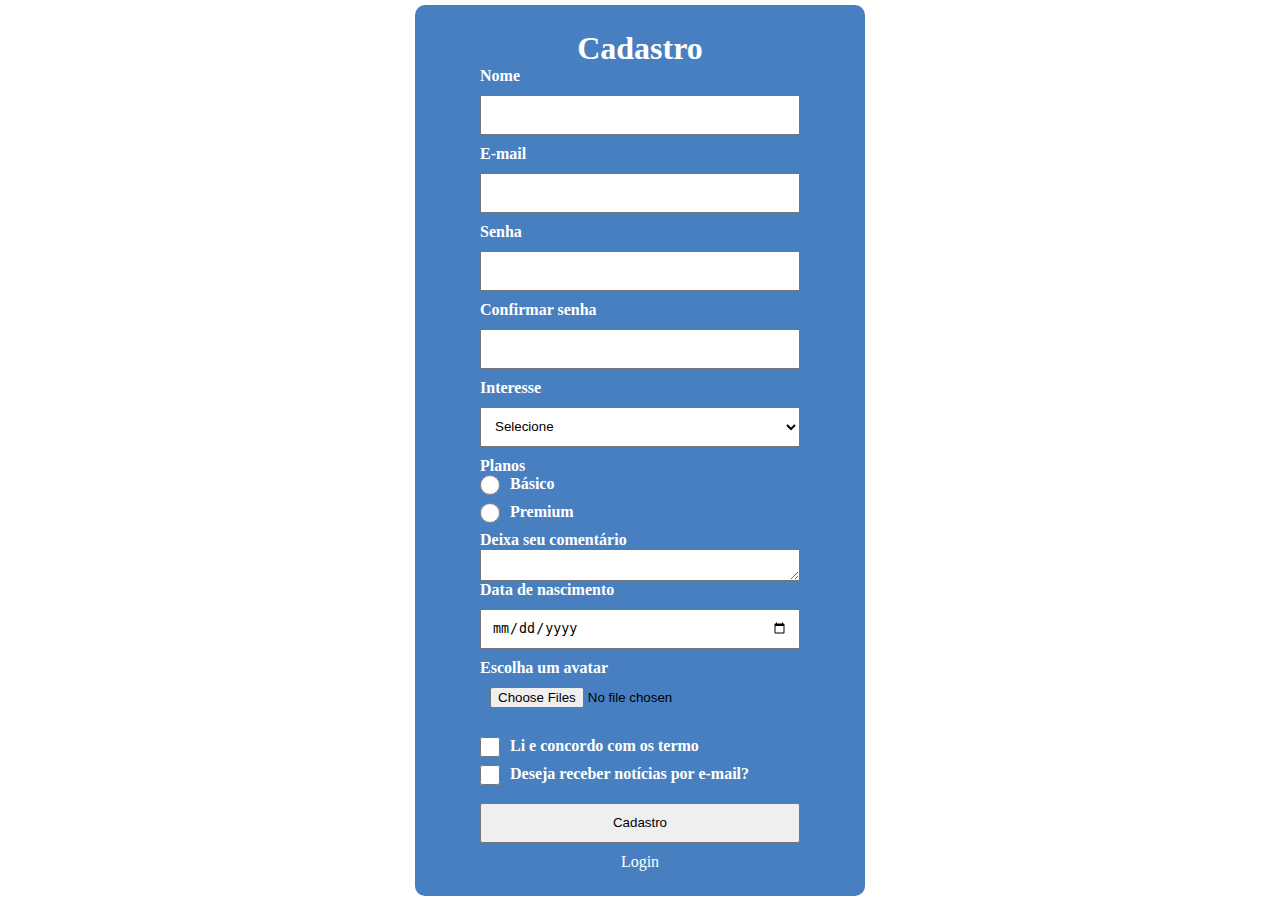
<file: index.html>
<!DOCTYPE html>
<html lang="pt-BR">
  <head>
    <meta charset="UTF-8" />
    <meta http-equiv="X-UA-Compatible" content="IE=edge" />
    <meta name="viewport" content="width=device-width, initial-scale=1.0" />
    <title>E-cookie</title>
    <link rel="stylesheet" href="./css/styles.css" />
  </head>
  <body>
    <main>
      <section id="container-signup">
        <h2>Cadastro</h2>
        <form method="GET">
          <div class="container-input">
            <label for="name-id">Nome</label>
            <input type="text" name="name" id="name-id" />
          </div>
          <div class="container-input">
            <label for="email-id">E-mail</label>
            <input type="email" name="email" id="email-id" />
          </div>
          <div class="container-input">
            <label for="password-id">Senha</label>
            <input type="password" name="password" id="password-id" />
          </div>
          <div class="container-input">
            <label for="confirm-password-id">Confirmar senha</label>
            <input
              type="password"
              name="confirmPassword"
              id="confirm-password-id"
            />
          </div>

          <div class="container-input">
            <label for="interest">Interesse</label>
            <!-- Colocando "multiple" permite selecionar varias options -->
            <select name="interest" id="interest">
              <option value="" selected>Selecione</option>
              <option value="chocolate">Chocolate</option>
              <option value="nozes">Nozes</option>
            </select>
          </div>
          <div class="container-input">
            <label>Planos</label>
            <div class="container-radio">
              <input id="basic" type="radio" name="plan" value="basic" />
              <label for="basic">Básico</label>
            </div>
            <div class="container-radio">
              <input id="premium" type="radio" name="plan" value="premium" />
              <label for="premium">Premium</label>
            </div>
          </div>
          <div class="container-input">
            <label for="comment-id">Deixa seu comentário</label>
            <textarea name="comment" id="comment-id"></textarea>
          </div>
          <div class="container-input">
            <label for="birthdate-id">Data de nascimento</label>
            <input
              type="date"
              name="birthdate"
              id="birthdate-id"
              min="2022-02-01"
              max="2022-04-05"
            />
          </div>
          <div class="container-input">
            <label for="avatar-id">Escolha um avatar</label>
            <input
              type="file"
              name="avatar"
              id="avatar-id"
              accept=".png,.jpg,.jpeg,.pdf"
              multiple
            />
          </div>
          <div class="container-input">
            <div class="container-checkbox">
              <input type="checkbox" name="agree" id="agree-id" required />
              <label for="agree-id">Li e concordo com os termo</label>
            </div>
            <div class="container-checkbox">
              <input type="checkbox" name="newsletter" id="newsletter-id" />
              <label for="newsletter-id"
                >Deseja receber notícias por e-mail?</label
              >
            </div>
          </div>
          <!-- 
          <button type="submit">Cadastro</button>
          <button type="reset">Limpar campos</button> -->
          <input type="submit" value="Cadastro" />
          <a href="./">Login</a>
        </form>
      </section>
    </main>
  </body>
</html>
</file>
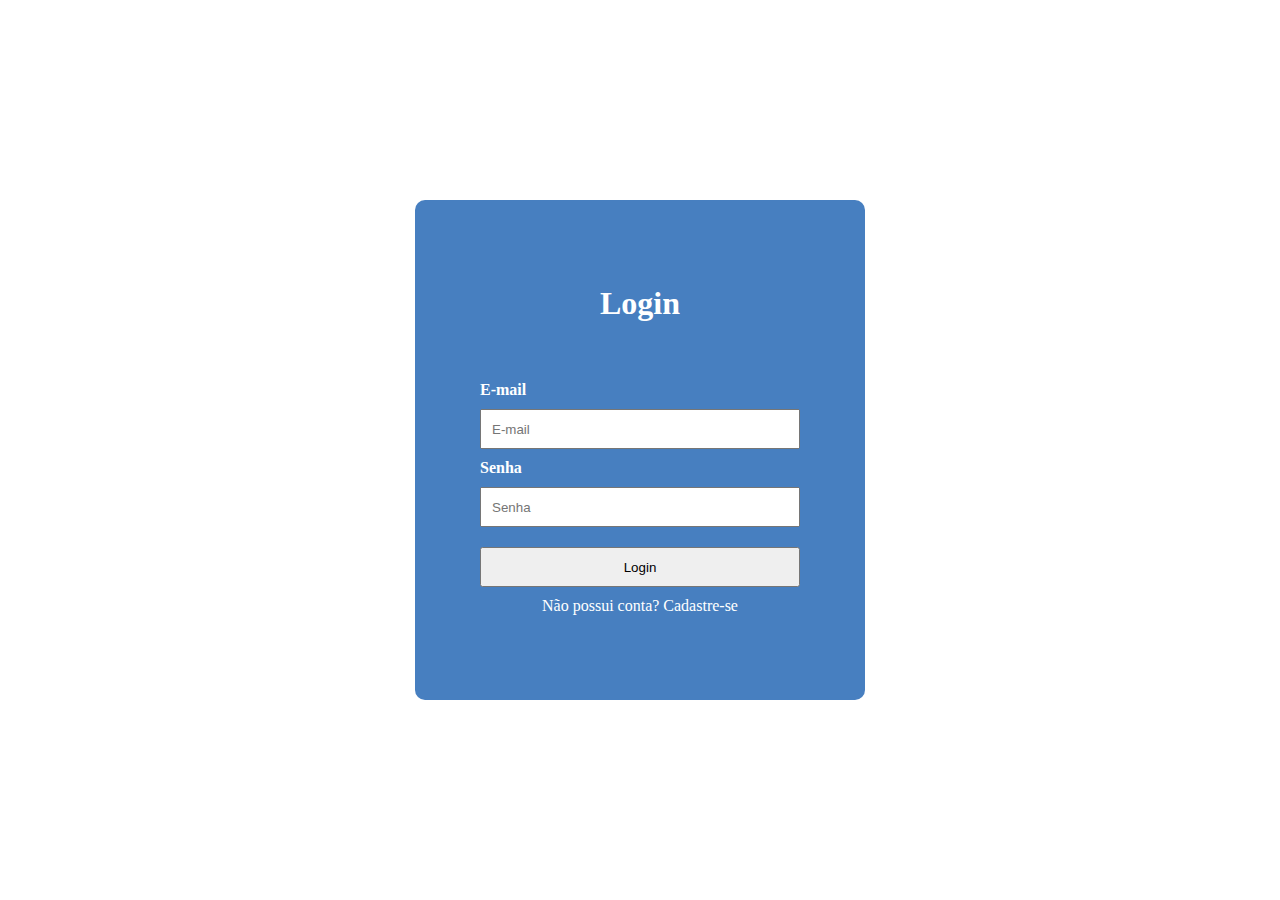
<file: login.html>
<!DOCTYPE html>
<html lang="pt-BR">
  <head>
    <meta charset="UTF-8" />
    <meta http-equiv="X-UA-Compatible" content="IE=edge" />
    <meta name="viewport" content="width=device-width, initial-scale=1.0" />
    <title>E-cookie</title>
    <link rel="stylesheet" href="./css/styles.css" />
  </head>
  <body>
    <main>
      <section id="container-login">
        <h2>Login</h2>
        <form action="/login" method="GET">
          <div class="container-input">
            <label for="email">E-mail</label>
            <!-- <input type="tel" name="phone" placeholder="(__) _ ____-____" required /> -->
            <!-- <input type="number" name="phone" placeholder="Telefone" required /> -->
            <!-- <input type="text" name="phone" placeholder="Telefone" required /> -->
            <!-- henrique@email.com -->
            <input
              id="email"
              type="email"
              name="email"
              placeholder="E-mail"
              required
            />
          </div>

          <div class="container-input">
            <label for="password">Senha</label>
            <input
              id="password"
              type="password"
              name="password"
              placeholder="Senha"
              required
            />
          </div>
          <input type="submit" value="Login" />
          <a href="./cadastro.html">Não possui conta? Cadastre-se </a>
        </form>
      </section>
    </main>
  </body>
</html>
</file>
<file: css/styles.css>
* {
  margin: 0;
  padding: 0;
  box-sizing: border-box;
}
html {
  font-size: 16px;
}
main {
  width: 100%;
  height: 100vh;
  display: flex;
  align-items: center;
  justify-content: center;
}
#container-login {
  width: 450px;
  height: 500px;
  background-color: #477fc0;
  border-radius: 10px;
  padding: 25px;
  display: flex;
  flex-direction: column;
  align-items: center;
  justify-content: space-evenly;
}
#container-login h2,
#container-signup h2 {
  font-size: 2rem;
  color: #ffffff;
}
#container-login form,
#container-signup form {
  display: flex;
  flex-direction: column;
  align-items: center;
  width: 80%;
}
.container-input {
  width: 100%;
  display: flex;
  flex-direction: column;
}
#container-login form input,
#container-signup form input {
  width: 100%;
  height: 40px;
  padding: 0 10px;
  margin: 10px 0;
}
label {
  color: #ffffff;
  font-weight: 700;
  cursor: pointer;
}
a {
  color: #ffffff;
  text-decoration: none;
}

a:hover {
  color: #f1d4d4;
}
#container-signup {
  width: 450px;
  min-height: 500px;
  background-color: #477fc0;
  border-radius: 10px;
  padding: 25px;
  display: flex;
  flex-direction: column;
  align-items: center;
  justify-content: space-evenly;
}
#container-signup form select {
  width: 100%;
  height: 40px;
  padding: 0 10px;
  margin: 10px 0;
}
.container-radio,
.container-checkbox {
  display: flex;
}
#container-signup .container-radio label,
#container-signup .container-checkbox label {
  padding: 0 10px;
  margin-bottom: 10px;
}
#container-signup .container-radio input[type="radio"],
#container-signup .container-checkbox input[type="checkbox"] {
  width: 20px;
  height: 20px;
  padding: 0;
  margin: 0;
  cursor: pointer;
}
</file>
